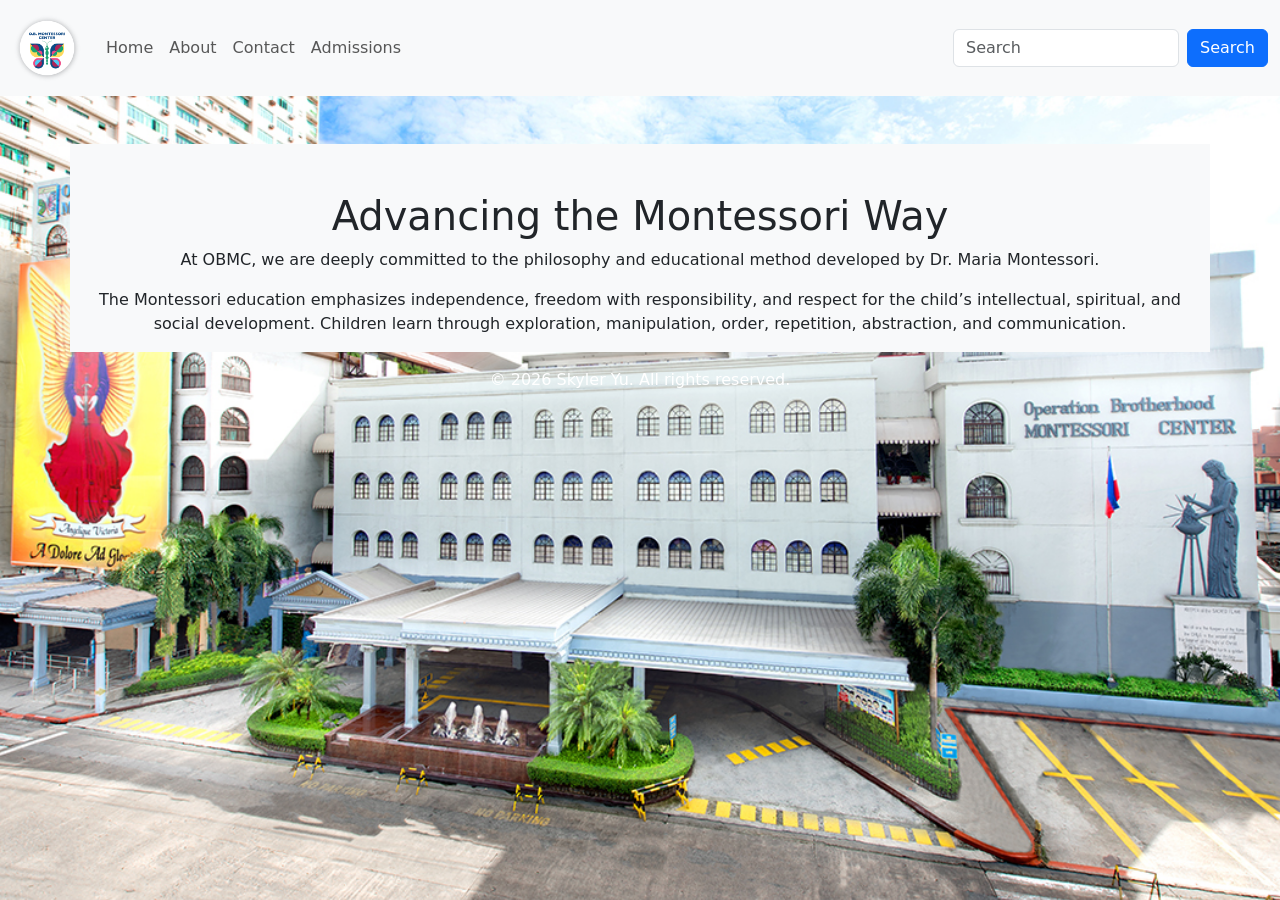
<file: about.html>
<!DOCTYPE html>
<html lang="en">
<head>
    <meta charset="UTF-8">
    <meta name="viewport" content="width=device-width, initial-scale=1.0">
    <title>Document</title>
     <link rel="stylesheet" href="style.css">
    <link href="https://cdn.jsdelivr.net/npm/bootstrap@5.3.8/dist/css/bootstrap.min.css" rel="stylesheet" integrity="sha384-sRIl4kxILFvY47J16cr9ZwB07vP4J8+LH7qKQnuqkuIAvNWLzeN8tE5YBujZqJLB" crossorigin="anonymous">
    <script src="https://cdn.jsdelivr.net/npm/bootstrap@5.3.8/dist/js/bootstrap.bundle.min.js" integrity="sha384-FKyoEForCGlyvwx9Hj09JcYn3nv7wiPVlz7YYwJrWVcXK/BmnVDxM+D2scQbITxI" crossorigin="anonymous"></script>
</head>
<nav class="navbar navbar-expand-sm navbar-light bg-light">
  <div class="container-fluid">
    <a class="navbar-brand" href="1768434887-159.png">
      <img src="1768434887-159.png" alt="Logo" width="70">
    </a>
    <button class="navbar-toggler" type="button" data-bs-toggle="collapse" data-bs-target="#mynavbar">
      <span class="navbar-toggler-icon"></span>
    </button>
    <div class="collapse navbar-collapse" id="mynavbar">
      <ul class="navbar-nav me-auto">
        <li class="nav-item">
          <a class="nav-link" href="index.html">Home</a>
        </li>
        <li class="nav-item">
          <a class="nav-link" href="about.html">About</a>
        </li>
        <li class="nav-item">
          <a class="nav-link" href="contact.html">Contact</a>
        </li>
        <li class="nav-item">
          <a class="nav-link" href="admissions.html">Admissions</a>
        </li>
      </ul>
      <form class="d-flex">
        <input class="form-control me-2" type="text" placeholder="Search">
        <button class="btn btn-primary" type="button">Search</button>
      </form>
    </div>
  </div>
</nav>
<body>


<div class="container mt-5 pt-5 bg-light">
    <div class="row">
        <div class="bg-light text-center">
           
            <h1>Advancing the Montessori Way</h1>


            <p>
                At OBMC, we are deeply committed to the philosophy and educational method developed by Dr. Maria Montessori.
            </p>


            <p>
                The Montessori education emphasizes independence, freedom with responsibility, and respect for the child’s intellectual, spiritual, and social development. Children learn through exploration, manipulation, order, repetition, abstraction, and communication.
            </p>
        </div>
    </div>
</div>
<footer class="text-white text-center p-3">
    <p>&copy; 2026 Skyler Yu. All rights reserved.</p>
</body>
</html>
</file>
<file: style.css>
body {
    background-image: url(Greenhills-Facade.jpg);
   background-size: cover;
    background-repeat: no-repeat;
}
</file>
